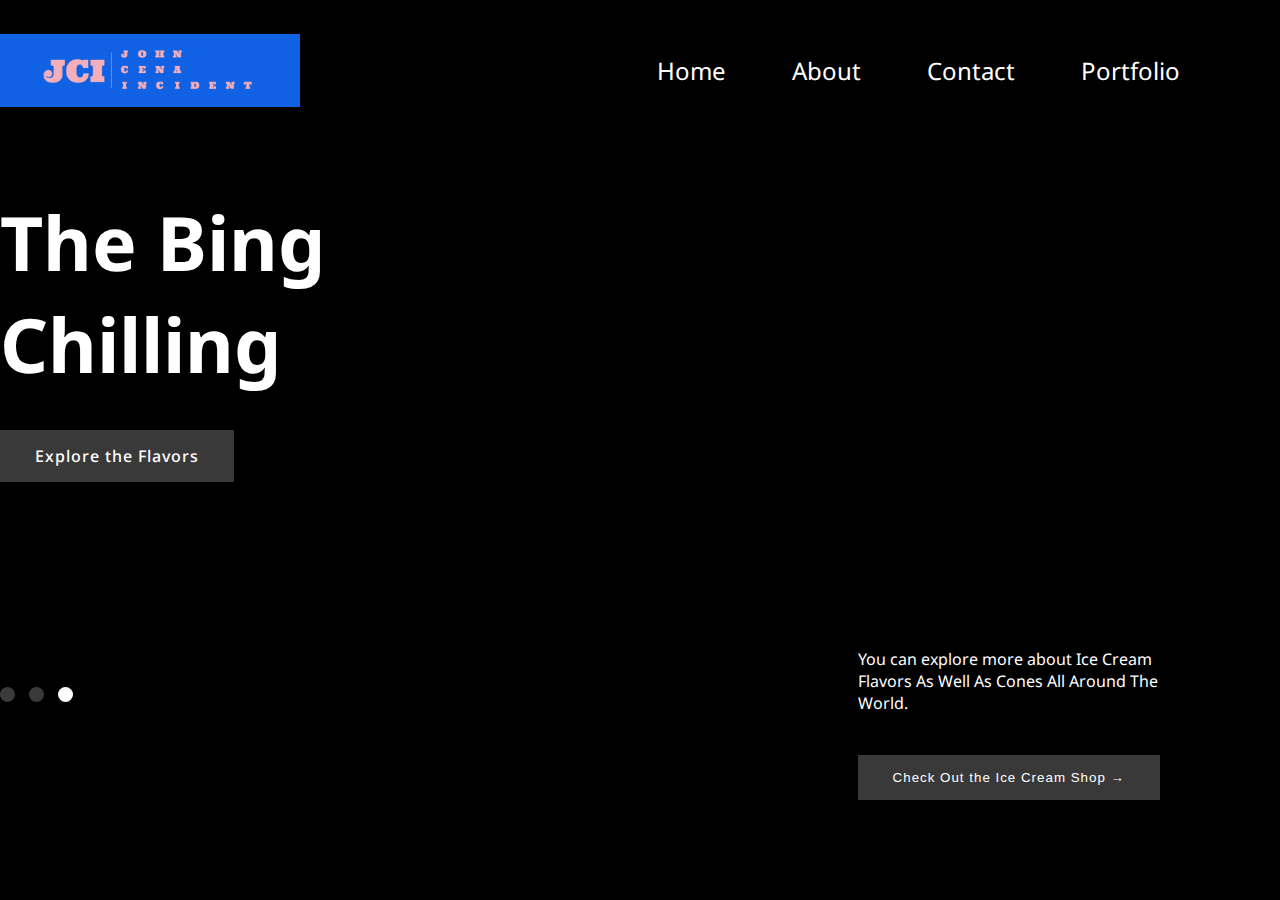
<file: index.html>
<!DOCTYPE html>
<html lang="en" dir="ltr">
  <head>
    <meta charset="utf-8">
    <title>John Xina Incident</title>
    <link rel="stylesheet" href="css/styles.css">
    <link rel="icon" href="favicon.ico">
    <link rel="preconnect" href="https://fonts.googleapis.com">
    <link rel="preconnect" href="https://fonts.gstatic.com" crossorigin>
    <link href="https://fonts.googleapis.com/css2?family=Noto+Sans&display=swap" rel="stylesheet">
  </head>
  <body>
  <div class="john">
    <nav>
      <img class="incident" src="incident.png" alt="incdient">
      <ul>
        <li><a href="index.html">Home</a></li>
        <li><a href="https://knowyourmeme.com/memes/john-cena-speaking-chinese-and-eating-ice-cream-bing-chilling"target="_blank">About</a></li>
        <li><a href="https://www.youtube.com/watch?v=wKbU8B-QVZk" target="_blank">Contact</a></li>
        <li><a href="https://github.com/ahndjru" target="_blank">Portfolio</a></li>
      </ul>
    </nav>
    <h1>The Bing <br>Chilling</h1>
    <a class="flavors" href="flavors.html"><button">Explore the Flavors</button></a>

    <div class="indicator">
      <span></span>
      <span></span>
      <span class="white"></span>
    </div>

    <div class="cta">
      <p>You can explore more about Ice Cream Flavors As Well As Cones All Around The World.</p>
    <a href="https://www.coldstonecreamery.com/" target="_blank"><button>Check Out the Ice Cream Shop &#x2192;</button></a>
    </div>
  </div>
  </body>
</html>
</file>
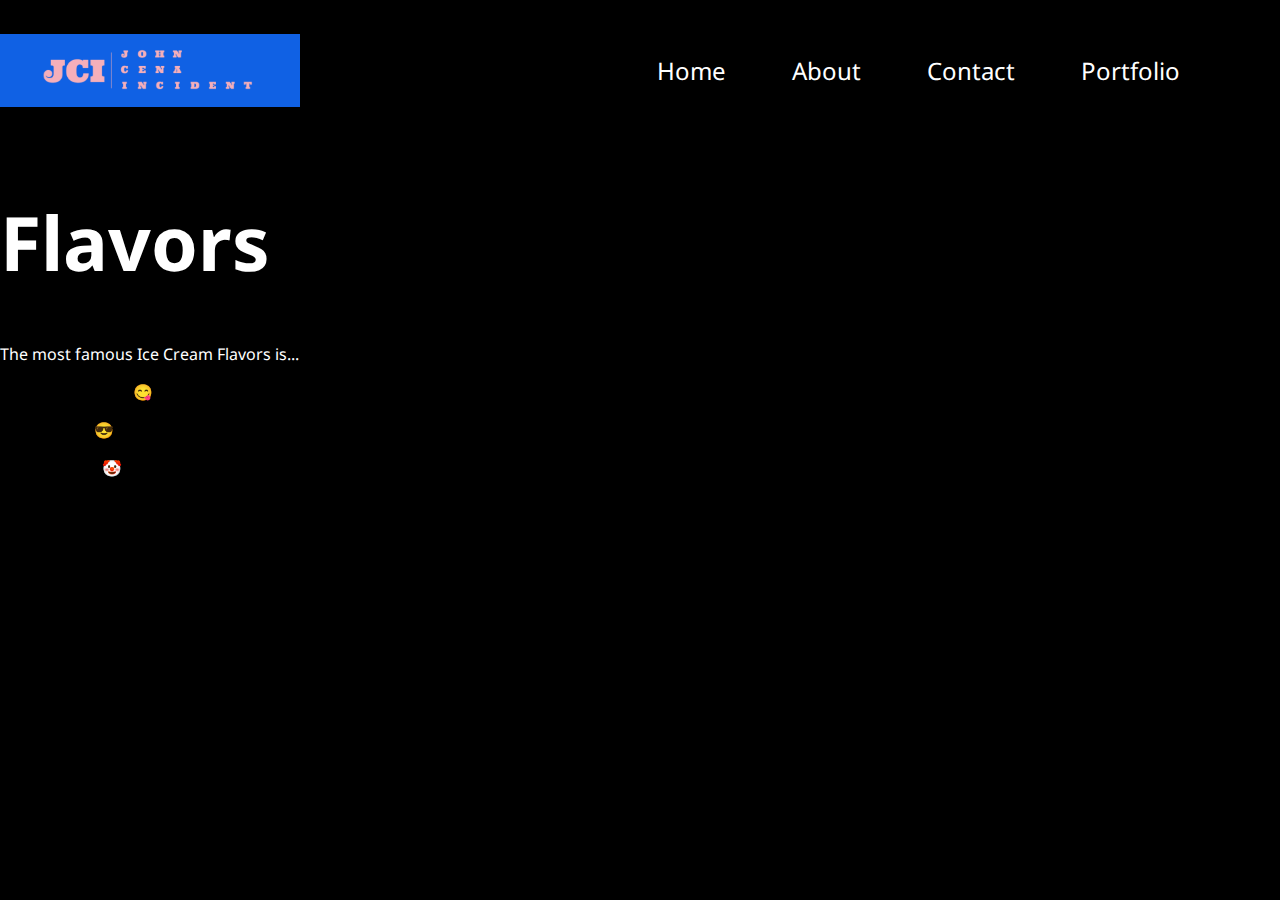
<file: flavors.html>
<!DOCTYPE html>
<html lang="en" dir="ltr">
  <head>
    <meta charset="utf-8">
    <title>Flavors</title>
    <link rel="stylesheet" href="css/styles.css">
    <link rel="icon" href="favicon.ico">
    <link rel="preconnect" href="https://fonts.googleapis.com">
    <link rel="preconnect" href="https://fonts.gstatic.com" crossorigin>
    <link href="https://fonts.googleapis.com/css2?family=Noto+Sans&display=swap" rel="stylesheet">
  </head>
  <body>
    <div class="john">
      <nav>
        <img class="incident" src="incident.png" alt="incdient">
        <ul>
          <li><a href="index.html">Home</a></li>
          <li><a href="https://knowyourmeme.com/memes/john-cena-speaking-chinese-and-eating-ice-cream-bing-chilling"target="_blank">About</a></li>
          <li><a href="https://www.youtube.com/watch?v=wKbU8B-QVZk" target="_blank">Contact</a></li>
          <li><a href="https://github.com/ahndjru" target="_blank">Portfolio</a></li>
        </ul>
      </nav>

      <h1>Flavors</h1>
      <p>The most famous Ice Cream Flavors is...</p>
      <p class="flavor">your mom 😋</p>
      <p class="flavor">poop 😎</p>
      <p class="flavor">vanilla 🤡</p>
      </div>
  </body>
</html>
</file>
<file: css/styles.css>
body {
  margin: 0;
  padding: 0;
  box-sizing: border-box;
  font-family: 'Noto Sans', sans-serif
}

nav {
  display: flex;
  align-items: center;
  justify-content: space-between;
  padding: 20px 0;
  font-size: 1.5rem;
  margin-right: 70px;
}


.john h1 {
  font-size: 75px;
  margin-top: 50px;

}
.john a.flavors {
  background: #393939;
  border: 0;
  outline: none;
  padding: 15px 35px;
  color: #fff;
  margin-top: 25px;
  font-weight: 500;
  letter-spacing: 1px;
  cursor: pointer;
  text-decoration: none;
}
.john button {
  background: #393939;
  border: 0;
  outline: none;
  padding: 15px 35px;
  color: #fff;
  margin-top: 25px;
  font-weight: 500;
  letter-spacing: 1px;
  cursor: pointer;
}

nav ul li {
  display: inline-block;
  list-style: none;
  margin: 10px 30px;
}

nav ul li a {
  color: #fff;
  text-decoration: none;
}

nav ul li a:hover{
  color: #3AB0FF;
}

.indicator span {
  display: inline-block;
  background: #3a3a3a;
  height: 15px;
  width: 15px;
  margin-right: 10px;
  margin-top: 70px;
  border-radius: 50% /* makes it a circle */
}

.indicator {
  margin-top: 150px;
}

.indicator span.white {
  background: white;
}
.incident {
  width: 300px;
}

.cta {
  position: absolute;
  width: 25%;
  min-width: 250px;
  right: 8%;
  bottom: 100px;
}

.flavor{
  color: black;
    margin-left: 50px;
}

.flavor:hover {
  color: white;
}

.john {
  min-height: 100vh;
  width: 100%;
  background-color: #000;
  background-image: url(https://c.tenor.com/Anhf93tvmL0AAAAd/john-xina-xina.gif);
  background-position: center;
  background-repeat: no-repeat;
  background-size: 20%;
  color: #fff;
  padding: 0;
}
</file>
